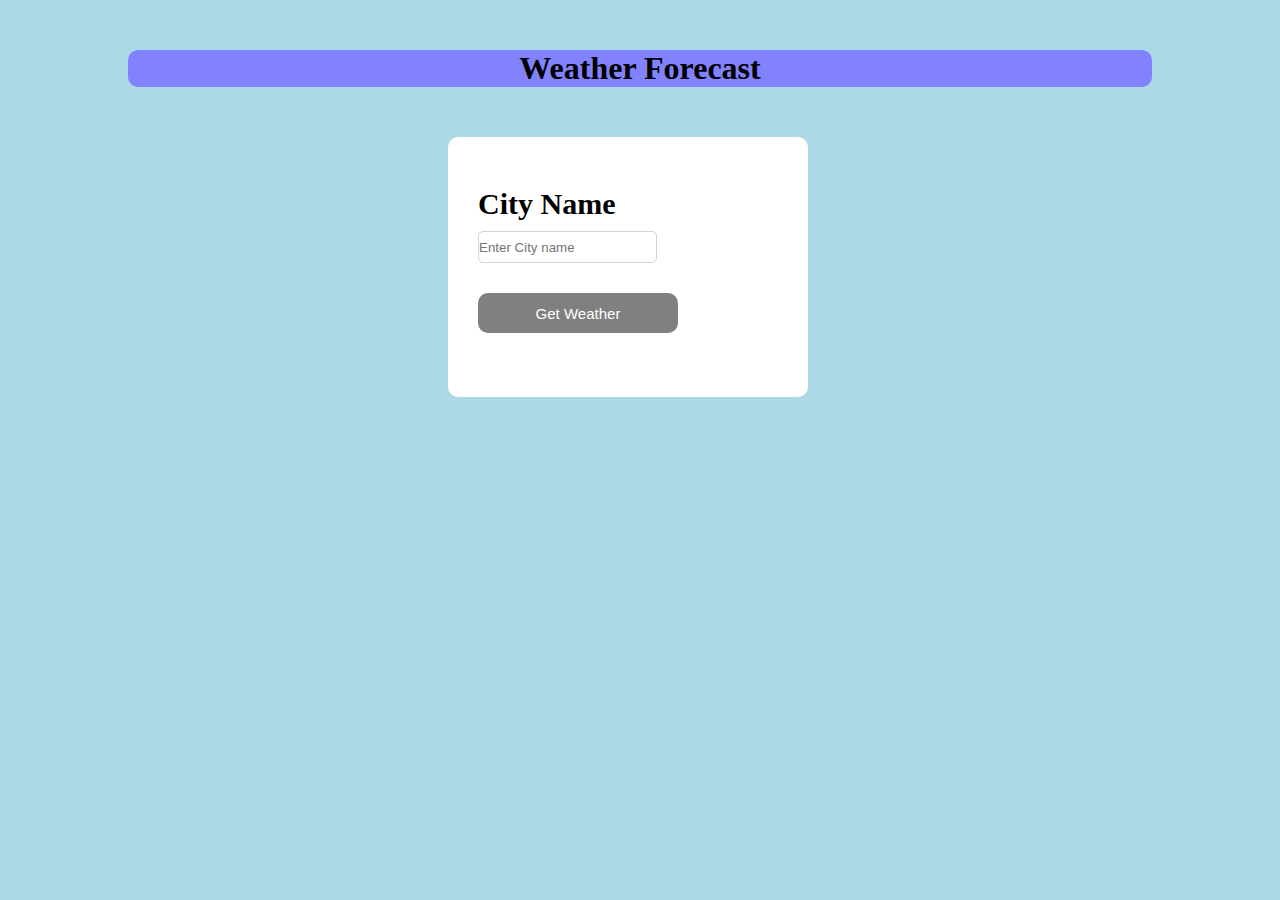
<file: index.html>
<!DOCTYPE html>
<html lang="en">
<head>
    <meta charset="UTF-8">
    <meta name="viewport" content="width=device-width, initial-scale=1.0">
    <title>Weather Forecast</title>
    <link rel="stylesheet" href="index.css">
</head>
<body>
    <div class="mainHeading">
        <h1>Weather Forecast</h1>
    </div>
    <div class="container">
        <h3>City Name</h3>
        <form id="weatherForm" class="weatherForm">
            <input type="text" id="cityInput" placeholder="Enter City name" required>
            <button type="submit">Get Weather</button>
        </form>
        <div  class="weatherData" id="weatherData"></div>
    </div>
    <script src="test.js"></script>
</body>
</html>
</file>
<file: index.css>
*{
    margin: 0;
    padding: 0;
}
body{
    text-align: center;
    background-color: lightblue;
}
.mainHeading{
    background-color: rgb(130, 130, 255);
    color: black;
    display: flex;
    margin-top: 50px;
    width: 80%;
    justify-content: center;
    margin-left: 10%;
    border-radius: 10px;
}
.container{
    padding: 30px;
    background-color: white;
    height: 200px;
    width: 300px;
    margin-left: 35%;
    margin-top: 50px;
    border-radius: 10px;
}
.container h3{
    margin-top: 20px;
    font-size: 30px;
    text-align: left;
}
.container form{
    text-align: left;
    margin-top: 10px;
    color: lightgray
}
form input{
  color: black;
  border: 1px solid lightgray;
  height: 30px;
  border-radius: 5px;  
}
.container button{
    margin-top: 30px;
    width: 200px;
    height: 40px;
    font-size: 15px;
    border: none;
    border-radius: 10px;
    color: white;
    background-color: grey;
}

.weatherData{
    text-align: left;
    background-color: white;
    width: 300px;
    position: relative;
    right: 30px;
    padding: 30px;
    border-bottom-left-radius: 15px;
    border-bottom-right-radius: 15px;
}
</file>
